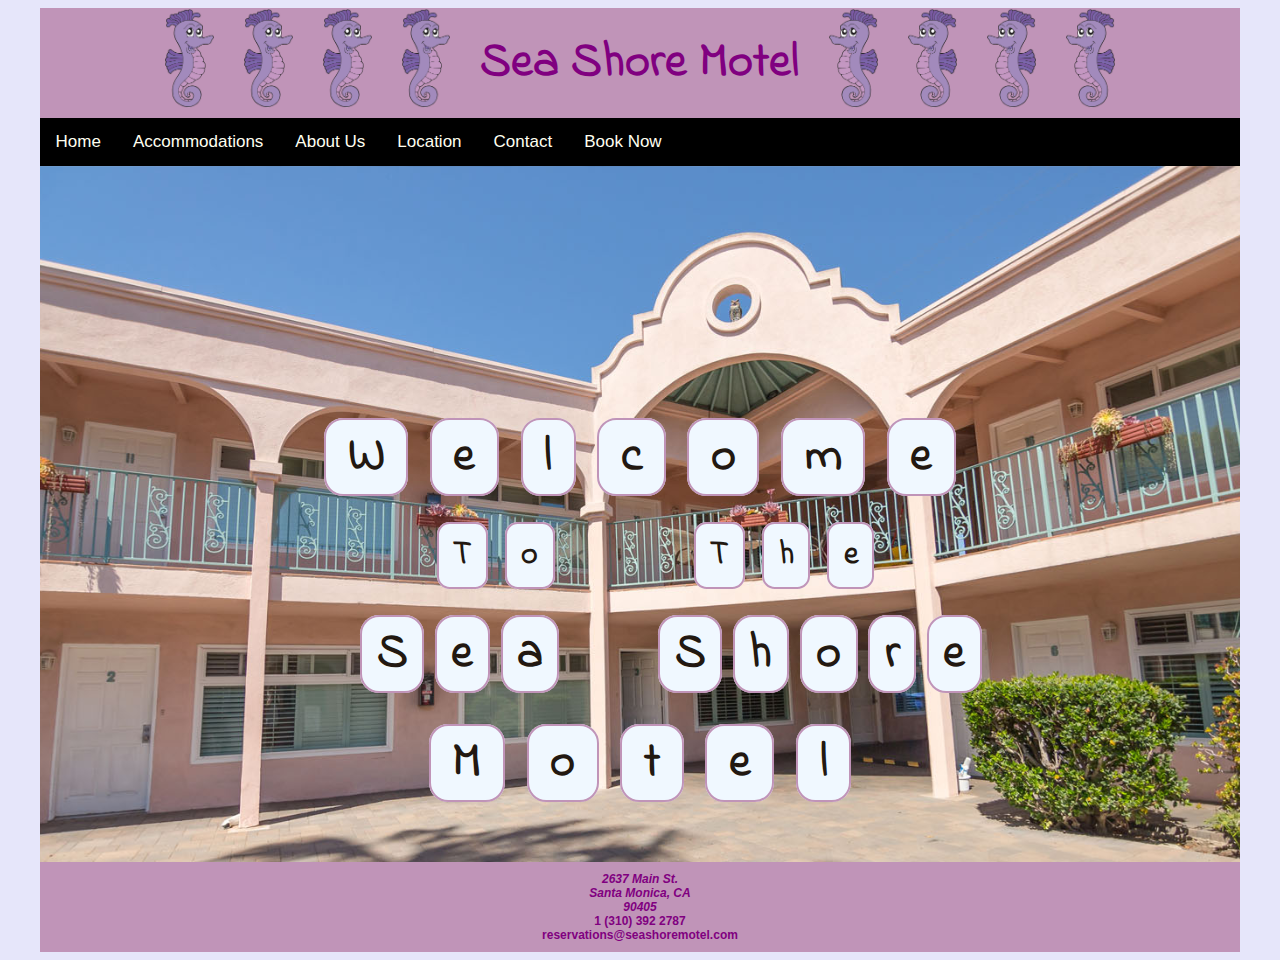
<file: index.html>
<!DOCTYPE html>
<html lang="en">

    <head>
        <title>Sea Shore Motel Home</title>
        <meta charset="UTF-8">
        <link rel="stylesheet" href="style.css">
        <link href="https://fonts.googleapis.com/css?family=Indie+Flower&display=swap" rel="stylesheet">
    </head>
    <body>
        <div id="wrapper">
           <header>
                <div id="header">
                    <div id="outsidel">
                        <img src="seashore_logo_header.png" alt="Sea Shore Motel Logo" class="floatleft">
                        <img src="seashore_logo_header.png" alt="Sea Shore Motel Logo" class="floatleft">
                    </div>
                    <div id="middlel">
                        <img src="seashore_logo_header.png" alt="Sea Shore Motel Logo" class="floatleft">
                        <img src="seashore_logo_header.png" alt="Sea Shore Motel Logo" class="floatleft">
                    </div>
                    <div id="insidel">
                        <img src="seashore_logo_header.png" alt="Sea Shore Motel Logo" class="floatleft">
                        <img src="seashore_logo_header.png" alt="Sea Shore Motel Logo" class="floatleft">
                    </div>
                <h1>Sea Shore Motel</h1>
                    <div id="insider">
                        <img src="seashore_logo_header_2.png" alt="Sea Shore Motel Logo" class="floatright">
                        <img src="seashore_logo_header_2.png" alt="Sea Shore Motel Logo" class="floatright">
                    </div>
                    <div id="middler">
                        <img src="seashore_logo_header_2.png" alt="Sea Shore Motel Logo" class="floatright">
                        <img src="seashore_logo_header_2.png" alt="Sea Shore Motel Logo" class="floatright">
                    </div>
                    <div id="outsider">
                        <img src="seashore_logo_header_2.png" alt="Sea Shore Motel Logo" class="floatright">
                        <img src="seashore_logo_header_2.png" alt="Sea Shore Motel Logo" class="floatright">
                    </div>
                </div>
            </header>
            <nav>
                <ul>
                    <li><a href="index.html">Home</a></li>
                    <li><a href="accommodations.html">Accommodations</a></li>            
                    <li><a href="about_us.html">About Us</a></li>
                    <li><a href="location.html">Location</a></li>
                    <li><a href="contact.html">Contact</a></li>
                    <li><a href="#" onclick="window.open('https://emea.littlehotelier.com/properties/seashoremoteldirect')";>Book Now</a></li>
                </ul>            
            </nav>          
            <main>
                <div id="seashorefront">
                    <div class="welcome"><h2><span>W</span><span>e</span><span>l</span><span>c</span><span>o</span><span>m</span><span>e</span></h2></div>
                    <div class="welcome"><h3><div><span>T</span><span>o</span></div><div><span>T</span><span>h</span><span>e</span></div></h3></div>
                    <div class="welcome"><h2><div><span>S</span><span>e</span><span>a</span></div><div><span>S</span><span>h</span><span>o</span><span>r</span><span>e</span></div></h2></div>
                    <div class="welcome"><h2><span>M</span><span>o</span><span>t</span><span>e</span><span>l</span></h2></div>
                </div>
            </main>
            <footer>
                <address>
                    <a href="https://www.google.com/maps/place/Sea+Shore+Motel/@34.0019021,-118.4851705,17z/data=!3m1!4b1!4m8!3m7!1s0x80c2bad39edf03a1:0x2511f80f8172f65!5m2!4m1!1i2!8m2!3d34.0019021!4d-118.4829818" target="_blank">2637 Main St.<br>Santa Monica, CA<br>90405<br></a>
                </address>
                <a href="tel:3103922787">1 &#40;310&#41; 392 2787</a><br>
                <a href="mailto:reservations@seashoremotel.com">reservations@seashoremotel.com</a>
            </footer>
        </div>
    </body>
</html>
</file>
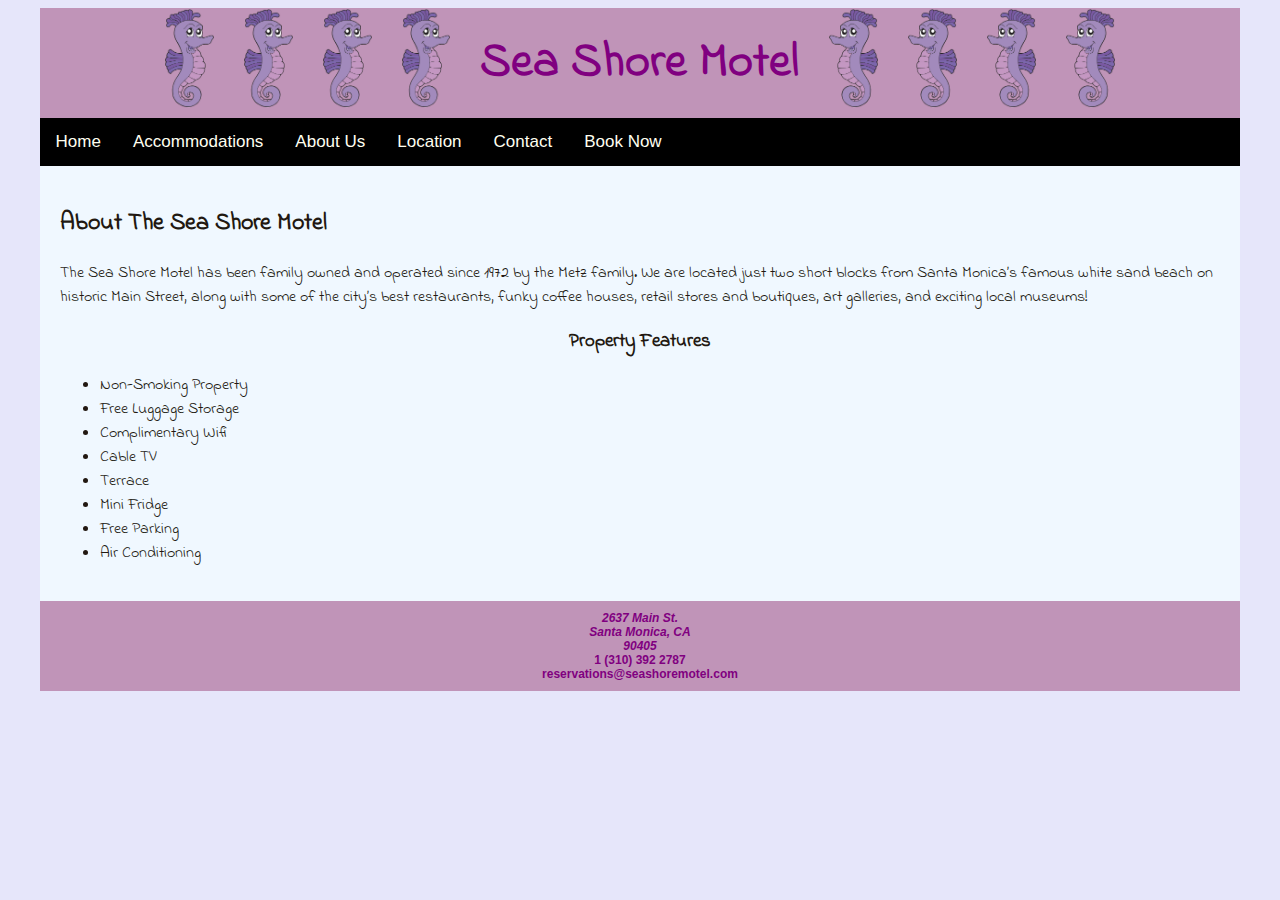
<file: about_us.html>
<!DOCTYPE html>
<html lang="en">

    <head>
        <title>Sea Shore Motel About</title>
        <meta charset="UTF-8">
        <link rel="stylesheet" href="style.css">
        <link href="https://fonts.googleapis.com/css?family=Indie+Flower&display=swap" rel="stylesheet">
    </head>
    <body>
        <div id="wrapper">
           <header>
                <div id="header">
                    <div id="outsidel">
                        <img src="seashore_logo_header.png" alt="Sea Shore Motel Logo" class="floatleft">
                        <img src="seashore_logo_header.png" alt="Sea Shore Motel Logo" class="floatleft">
                    </div>
                    <div id="middlel">
                        <img src="seashore_logo_header.png" alt="Sea Shore Motel Logo" class="floatleft">
                        <img src="seashore_logo_header.png" alt="Sea Shore Motel Logo" class="floatleft">
                    </div>
                    <div id="insidel">
                        <img src="seashore_logo_header.png" alt="Sea Shore Motel Logo" class="floatleft">
                        <img src="seashore_logo_header.png" alt="Sea Shore Motel Logo" class="floatleft">
                    </div>
                <h1>Sea Shore Motel</h1>
                    <div id="insider">
                        <img src="seashore_logo_header_2.png" alt="Sea Shore Motel Logo" class="floatright">
                        <img src="seashore_logo_header_2.png" alt="Sea Shore Motel Logo" class="floatright">
                    </div>
                    <div id="middler">
                        <img src="seashore_logo_header_2.png" alt="Sea Shore Motel Logo" class="floatright">
                        <img src="seashore_logo_header_2.png" alt="Sea Shore Motel Logo" class="floatright">
                    </div>
                    <div id="outsider">
                        <img src="seashore_logo_header_2.png" alt="Sea Shore Motel Logo" class="floatright">
                        <img src="seashore_logo_header_2.png" alt="Sea Shore Motel Logo" class="floatright">
                    </div>
                </div>
            </header>
            <nav>
                <ul>
                    <li><a href="index.html">Home</a></li>
                    <li><a href="accommodations.html">Accommodations</a></li>            
                    <li><a href="about_us.html">About Us</a></li>
                    <li><a href="location.html">Location</a></li>
                    <li><a href="contact.html">Contact</a></li>
                    <li><a href="#" onclick="window.open('https://emea.littlehotelier.com/properties/seashoremoteldirect')";>Book Now</a></li>
                </ul>            
            </nav>          
            <main>
                <div class="mainpadding">
                    <h2>About The Sea Shore Motel</h2>
                    <p>
                        The Sea Shore Motel has been family owned and operated since 1972 by the Metz family. We are located just two short blocks from Santa Monica’s famous white sand beach on historic Main Street, along with some of the city’s best restaurants, funky coffee houses, retail stores and boutiques, art galleries, and exciting local museums! 
                    </p>
                    <h3>Property Features</h3>
                    <ul>
                        <li>Non-Smoking Property</li>
                        <li>Free Luggage Storage</li>
                        <li>Complimentary Wifi</li>
                        <li>Cable TV</li>
                        <li>Terrace</li>
                        <li>Mini Fridge</li>
                        <li>Free Parking</li>
                        <li>Air Conditioning</li>
                    </ul>
                </div>
            </main>
            <footer>
                <address>
                    <a href="https://www.google.com/maps/place/Sea+Shore+Motel/@34.0019021,-118.4851705,17z/data=!3m1!4b1!4m8!3m7!1s0x80c2bad39edf03a1:0x2511f80f8172f65!5m2!4m1!1i2!8m2!3d34.0019021!4d-118.4829818" target="_blank">2637 Main St.<br>Santa Monica, CA<br>90405<br></a>
                </address>
                <a href="tel:3103922787">1 &#40;310&#41; 392 2787</a><br>
                <a href="mailto:reservations@seashoremotel.com">reservations@seashoremotel.com</a>
            </footer>
        </div>
    </body>
</html>
</file>
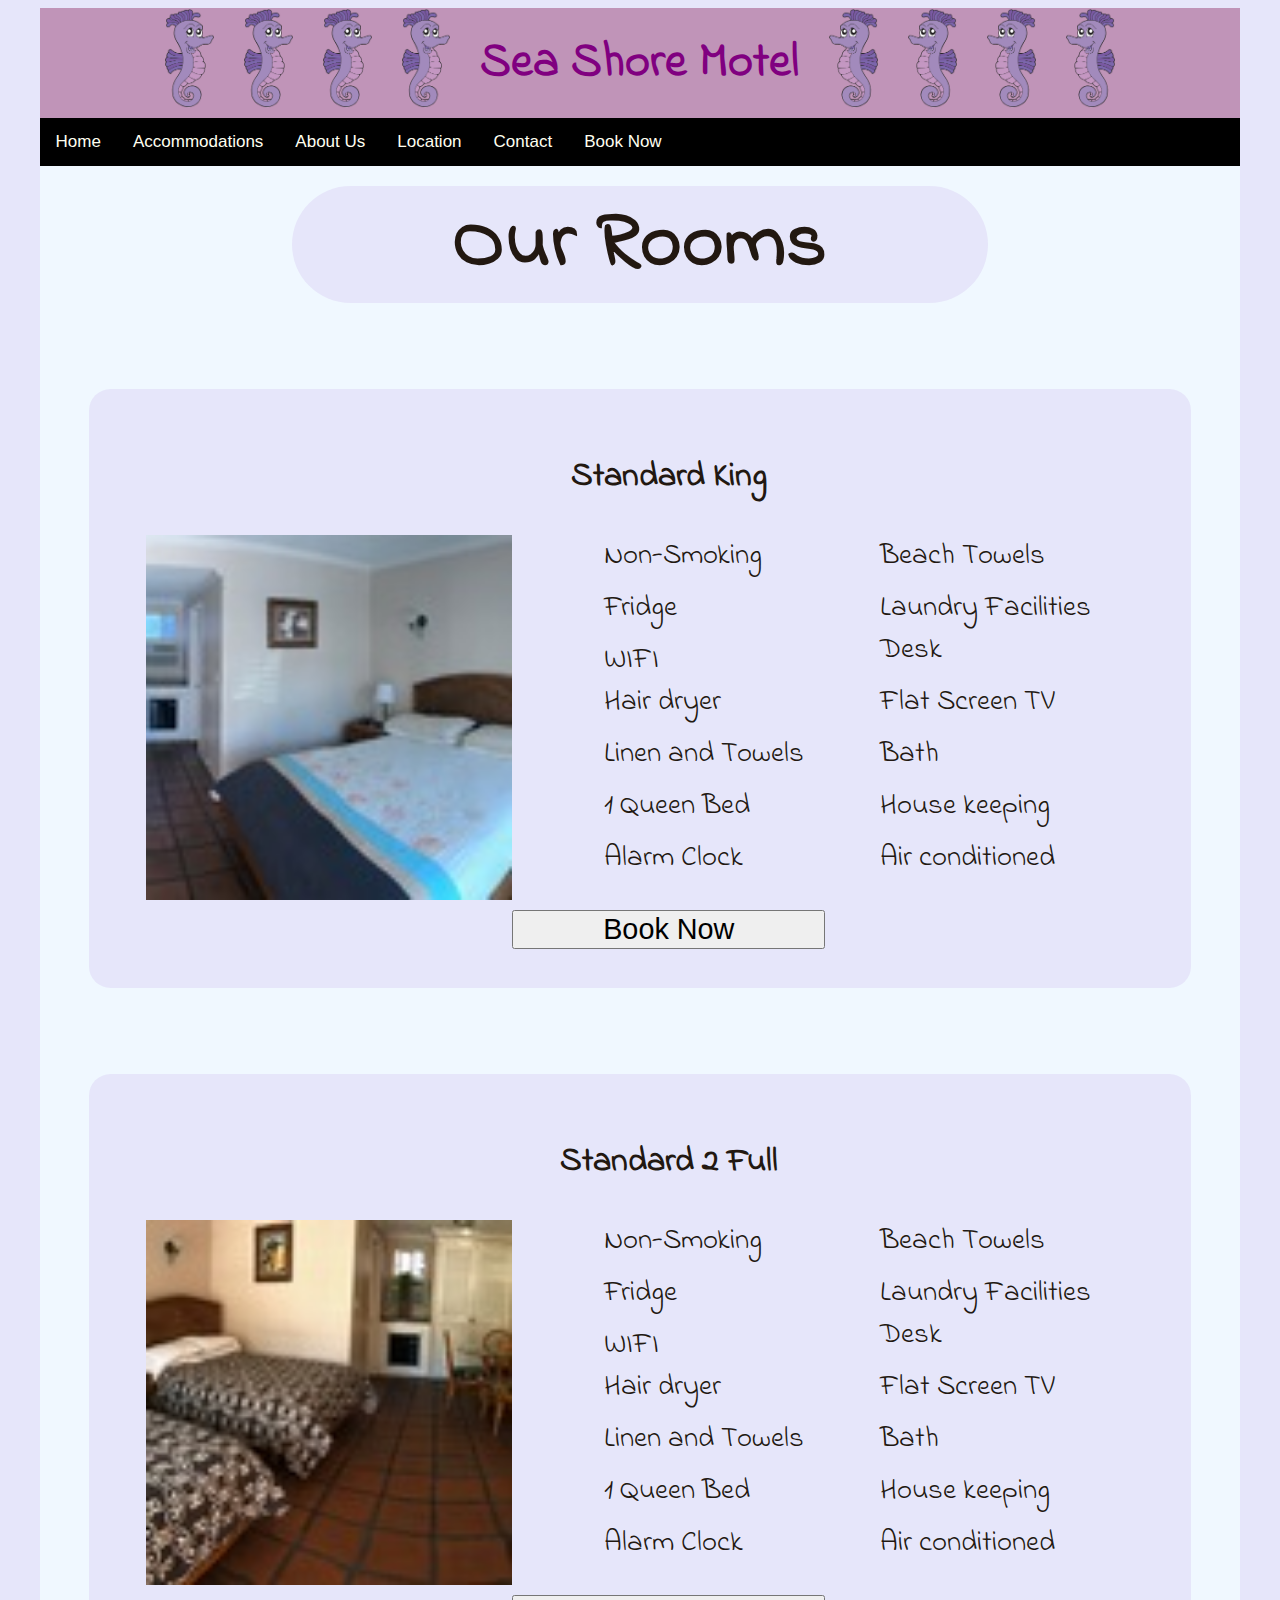
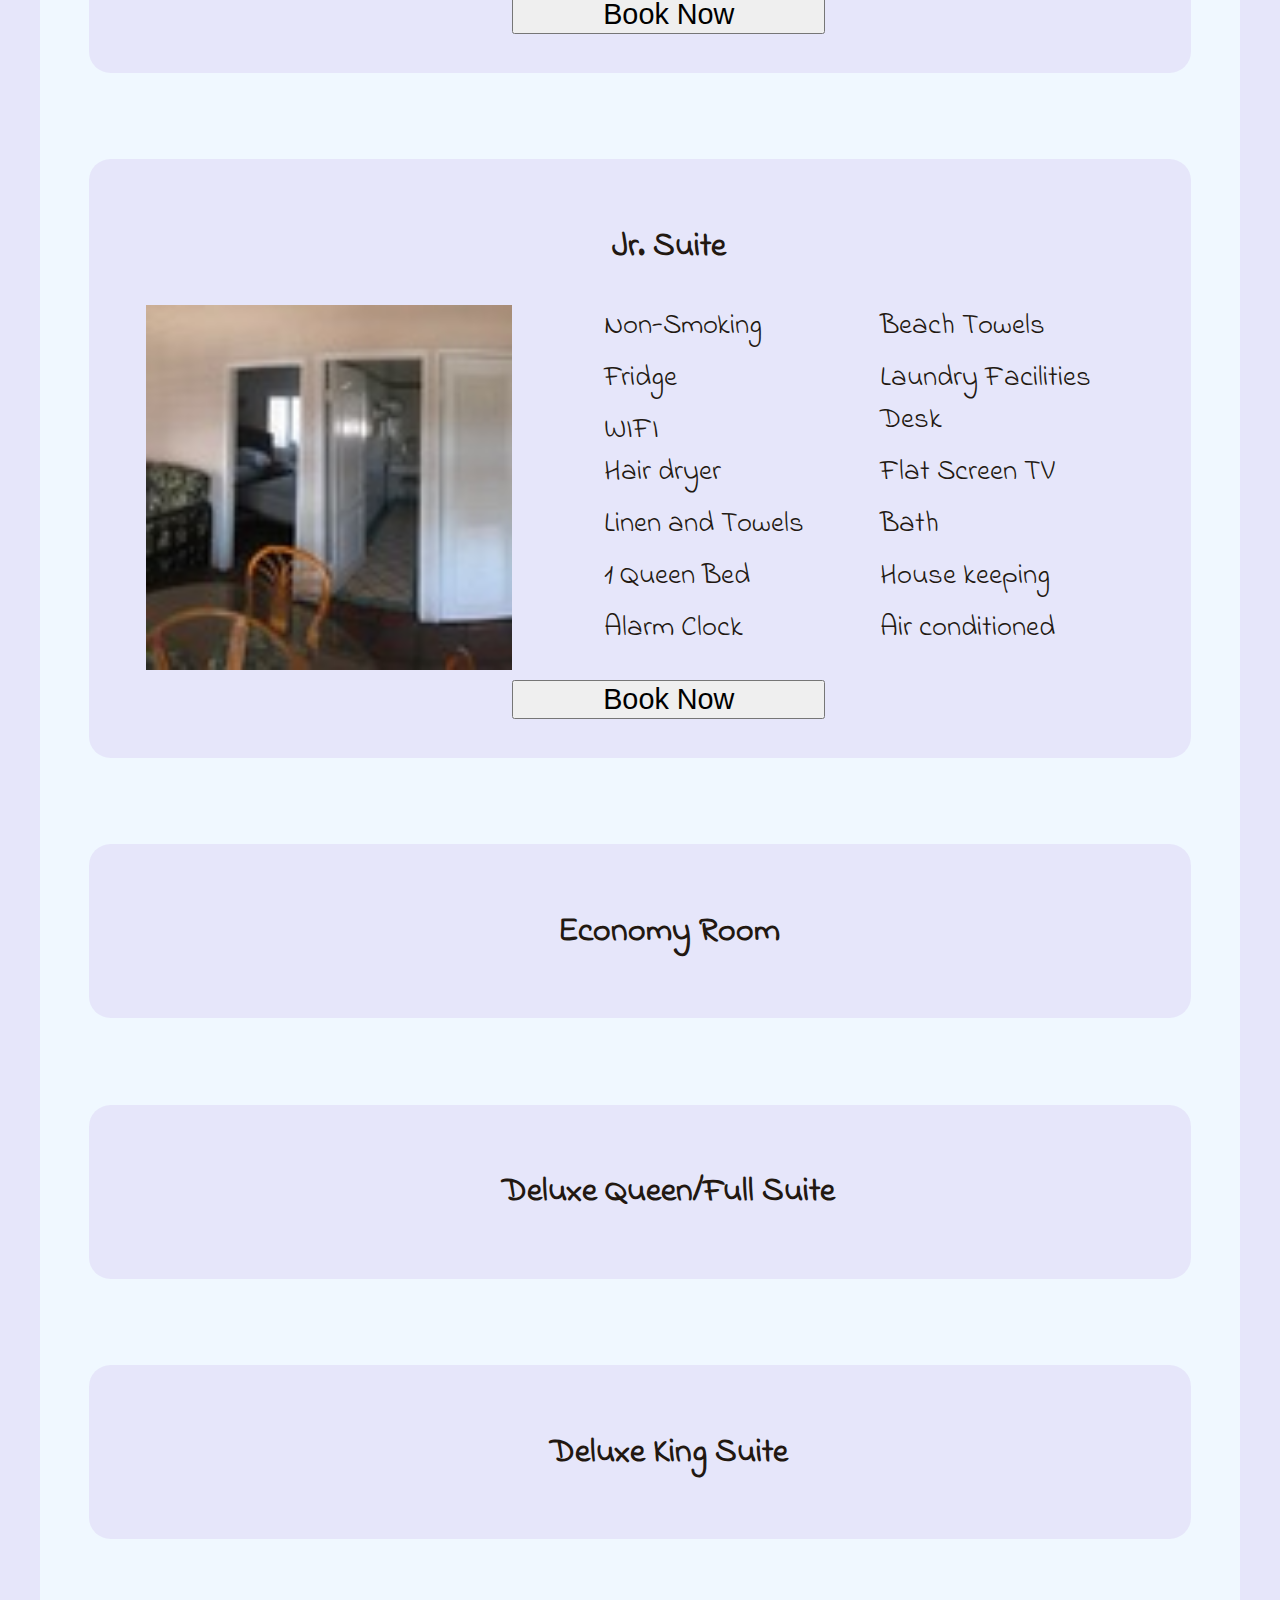
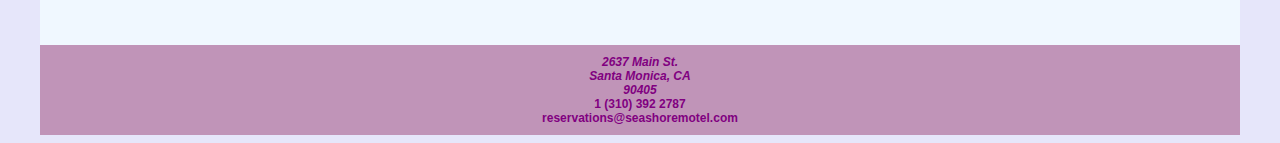
<file: accommodations.html>
<!DOCTYPE html>
<html lang="en">

    <head>
        <title>Sea Shore Motel Accommodations</title>
        <meta charset="UTF-8">
        <link rel="stylesheet" href="style.css">
        <link href="https://fonts.googleapis.com/css?family=Indie+Flower&display=swap" rel="stylesheet">
    </head>
    <body>
        <div id="wrapper">
           <header>
                <div id="header">
                    <div id="outsidel">
                        <img src="seashore_logo_header.png" alt="Sea Shore Motel Logo" class="floatleft">
                        <img src="seashore_logo_header.png" alt="Sea Shore Motel Logo" class="floatleft">
                    </div>
                    <div id="middlel">
                        <img src="seashore_logo_header.png" alt="Sea Shore Motel Logo" class="floatleft">
                        <img src="seashore_logo_header.png" alt="Sea Shore Motel Logo" class="floatleft">
                    </div>
                    <div id="insidel">
                        <img src="seashore_logo_header.png" alt="Sea Shore Motel Logo" class="floatleft">
                        <img src="seashore_logo_header.png" alt="Sea Shore Motel Logo" class="floatleft">
                    </div>
                <h1>Sea Shore Motel</h1>
                    <div id="insider">
                        <img src="seashore_logo_header_2.png" alt="Sea Shore Motel Logo" class="floatright">
                        <img src="seashore_logo_header_2.png" alt="Sea Shore Motel Logo" class="floatright">
                    </div>
                    <div id="middler">
                        <img src="seashore_logo_header_2.png" alt="Sea Shore Motel Logo" class="floatright">
                        <img src="seashore_logo_header_2.png" alt="Sea Shore Motel Logo" class="floatright">
                    </div>
                    <div id="outsider">
                        <img src="seashore_logo_header_2.png" alt="Sea Shore Motel Logo" class="floatright">
                        <img src="seashore_logo_header_2.png" alt="Sea Shore Motel Logo" class="floatright">
                    </div>
                </div>
            </header>
            <nav>
                <ul>
                    <li><a href="index.html">Home</a></li>
                    <li><a href="accommodations.html">Accommodations</a></li>            
                    <li><a href="about_us.html">About Us</a></li>
                    <li><a href="location.html">Location</a></li>
                    <li><a href="contact.html">Contact</a></li>
                    <li><a href="#" onclick="window.open('https://emea.littlehotelier.com/properties/seashoremoteldirect')";>Book Now</a></li>
                </ul>            
            </nav>          
            <main>
                <div class="mainpadding">
                    <h2 class="biggerh2">Our Rooms</h2>
                    <article>
                        <h3>Standard King</h3>
                        <a href="king.jpg"><img src="king-thumb.jpg" alt="standard king room"></a>
                        <ul>
                            <li>Non-Smoking</li><li>Fridge</li>WIFI<li>Hair dryer</li><li>Linen and Towels</li><li>1 Queen Bed</li><li>Alarm Clock<li></li>Beach Towels<li></li>Laundry Facilities<li>Desk</li><li>Flat Screen TV</li><li>Bath</li><li>House keeping</li><li>Air conditioned</li>
                        </ul>
                        <button href="#" onclick="window.open('https://emea.littlehotelier.com/properties/seashoremoteldirect')";>Book Now</button>
                    </article>
                    <article>
                        <h3>Standard 2 Full</h3>
                        <a href="2full.html"><img src="2full-thumb.jpg" alt="standard 2 Full beds"></a>
                        <ul>
                            <li>Non-Smoking</li><li>Fridge</li>WIFI<li>Hair dryer</li><li>Linen and Towels</li><li>1 Queen Bed</li><li>Alarm Clock<li></li>Beach Towels<li></li>Laundry Facilities<li>Desk</li><li>Flat Screen TV</li><li>Bath</li><li>House keeping</li><li>Air conditioned</li>
                        </ul>
                        <button href="#" onclick="window.open('https://emea.littlehotelier.com/properties/seashoremoteldirect')";>Book Now</button>
                    </article>
                    <article>
                        <h3>Jr. Suite</h3>
                        <a href="jr-suite.jpg"><img src="jr-suite-thumb.jpg" alt="Jr Suite"></a> 
                        <ul>
                            <li>Non-Smoking</li><li>Fridge</li>WIFI<li>Hair dryer</li><li>Linen and Towels</li><li>1 Queen Bed</li><li>Alarm Clock<li></li>Beach Towels<li></li>Laundry Facilities<li>Desk</li><li>Flat Screen TV</li><li>Bath</li><li>House keeping</li><li>Air conditioned</li>
                        </ul>
                        <button href="#" onclick="window.open('https://emea.littlehotelier.com/properties/seashoremoteldirect')";>Book Now</button>
                    </article>
                    <article>
                        <h3>Economy Room</h3>
                        
                    </article>
                    <article>
                        <h3>Deluxe Queen/Full Suite</h3>
                    </article>
                    <article>
                        <h3>Deluxe King Suite</h3>
                    </article>
                </div>
            </main>
            <footer>
                <address>
                    <a href="https://www.google.com/maps/place/Sea+Shore+Motel/@34.0019021,-118.4851705,17z/data=!3m1!4b1!4m8!3m7!1s0x80c2bad39edf03a1:0x2511f80f8172f65!5m2!4m1!1i2!8m2!3d34.0019021!4d-118.4829818" target="_blank">2637 Main St.<br>Santa Monica, CA<br>90405<br></a>
                </address>
                <a href="tel:3103922787">1 &#40;310&#41; 392 2787</a><br>
                <a href="mailto:reservations@seashoremotel.com">reservations@seashoremotel.com</a>
            </footer>
        </div>
    </body>
</html>
</file>
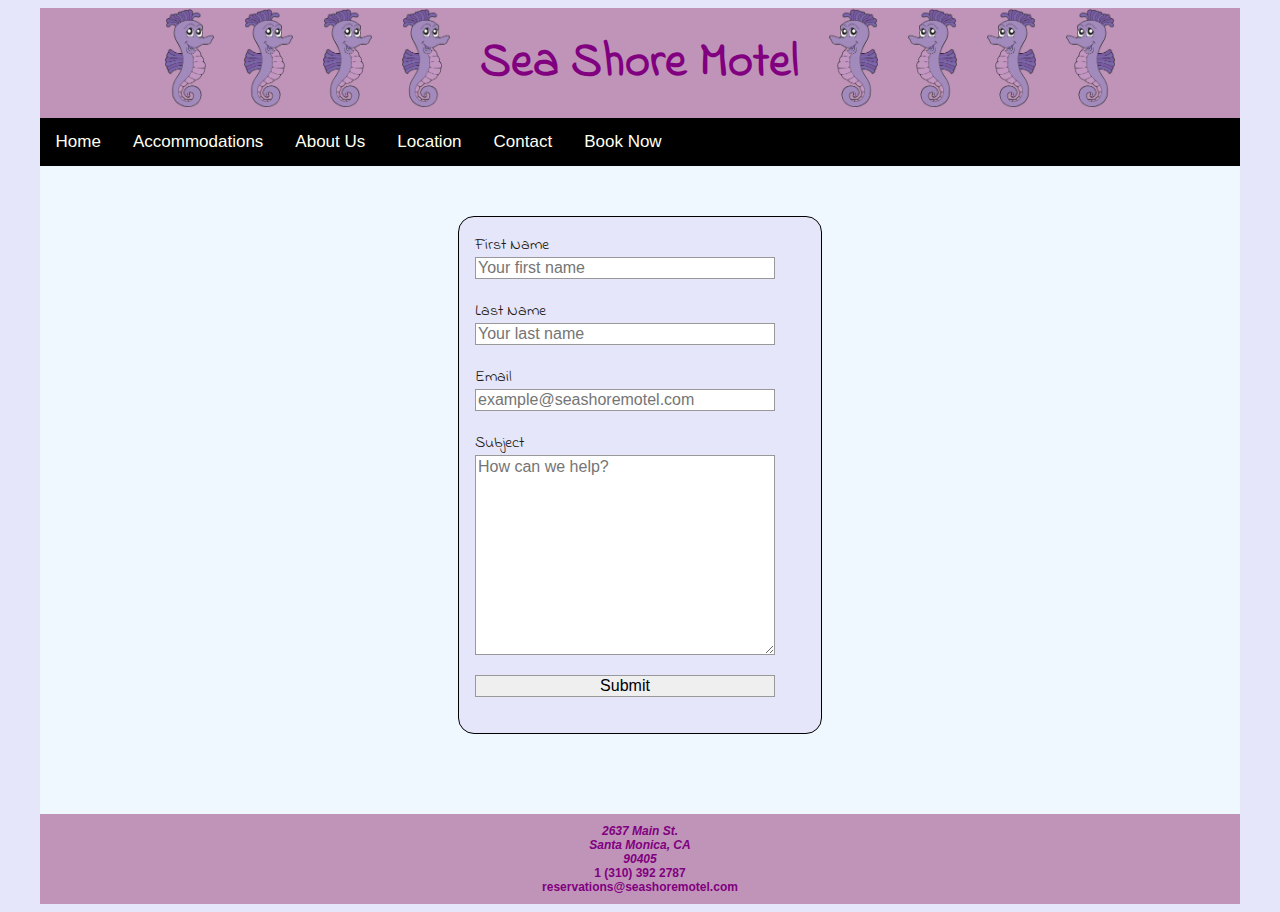
<file: contact.html>
<!DOCTYPE html>
<html lang="en">

    <head>
        <title>Sea Shore Motel Contact Us</title>
        <meta charset="UTF-8">
        <link rel="stylesheet" href="style.css">
        <link href="https://fonts.googleapis.com/css?family=Indie+Flower&display=swap" rel="stylesheet">
    </head>
    <body>
            <div id="wrapper">
           <header>
                <div id="header">
                    <div id="outsidel">
                        <img src="seashore_logo_header.png" alt="Sea Shore Motel Logo" class="floatleft">
                        <img src="seashore_logo_header.png" alt="Sea Shore Motel Logo" class="floatleft">
                    </div>
                    <div id="middlel">
                        <img src="seashore_logo_header.png" alt="Sea Shore Motel Logo" class="floatleft">
                        <img src="seashore_logo_header.png" alt="Sea Shore Motel Logo" class="floatleft">
                    </div>
                    <div id="insidel">
                        <img src="seashore_logo_header.png" alt="Sea Shore Motel Logo" class="floatleft">
                        <img src="seashore_logo_header.png" alt="Sea Shore Motel Logo" class="floatleft">
                    </div>
                <h1>Sea Shore Motel</h1>
                    <div id="insider">
                        <img src="seashore_logo_header_2.png" alt="Sea Shore Motel Logo" class="floatright">
                        <img src="seashore_logo_header_2.png" alt="Sea Shore Motel Logo" class="floatright">
                    </div>
                    <div id="middler">
                        <img src="seashore_logo_header_2.png" alt="Sea Shore Motel Logo" class="floatright">
                        <img src="seashore_logo_header_2.png" alt="Sea Shore Motel Logo" class="floatright">
                    </div>
                    <div id="outsider">
                        <img src="seashore_logo_header_2.png" alt="Sea Shore Motel Logo" class="floatright">
                        <img src="seashore_logo_header_2.png" alt="Sea Shore Motel Logo" class="floatright">
                    </div>
                </div>
            </header>
            <nav>
                <ul>
                    <li><a href="index.html">Home</a></li>
                    <li><a href="accommodations.html">Accommodations</a></li>            
                    <li><a href="about_us.html">About Us</a></li>
                    <li><a href="location.html">Location</a></li>
                    <li><a href="contact.html">Contact</a></li>
                    <li><a href="#" onclick="window.open('https://emea.littlehotelier.com/properties/seashoremoteldirect')";>Book Now</a></li>
                </ul>            
            </nav>  
            <main>
                <div class="container">
                    <form action="/action_page.php">
                        <label for="fname">First Name</label>
                        <input type="text" id="fname" name="firstname" placeholder="Your first name">
               
                        <label for="lname">Last Name</label>
                        <input type="text" id="lname" name="lastname" placeholder="Your last name">

                        <label for="email">Email</label>
                        <input type="email" id="email" name="address" placeholder="example@seashoremotel.com">

                        <label for="subject">Subject</label>
                        <textarea id="subject" name="subject" placeholder="How can we help?" style="height:200px"></textarea>
               
                        <input type="submit" value="Submit">
                    </form>
                </div>
            </main>
            <footer>
                <address>
                    <a href="https://www.google.com/maps/place/Sea+Shore+Motel/@34.0019021,-118.4851705,17z/data=!3m1!4b1!4m8!3m7!1s0x80c2bad39edf03a1:0x2511f80f8172f65!5m2!4m1!1i2!8m2!3d34.0019021!4d-118.4829818" target="_blank">2637 Main St.<br>Santa Monica, CA<br>90405<br></a>
                </address>
                <a href="tel:3103922787">1 &#40;310&#41; 392 2787</a><br>
                <a href="mailto:reservations@seashoremotel.com">reservations@seashoremotel.com</a>
            </footer>
        </div>
    </body>
</html>
</file>
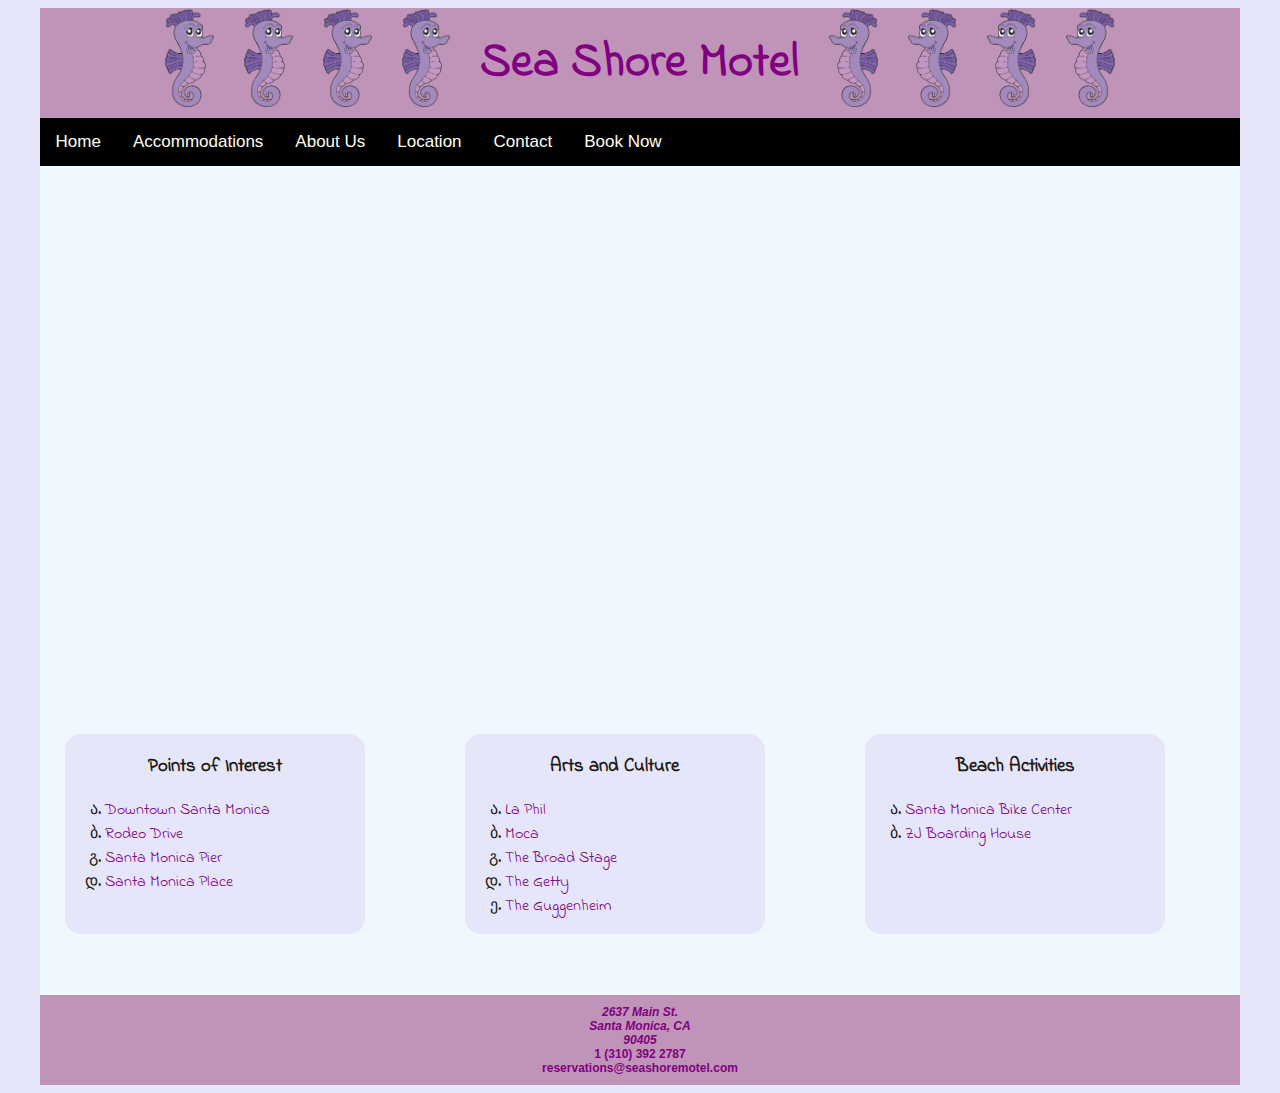
<file: location.html>
<!DOCTYPE html>
<html lang="en">

    <head>
        <title>Sea Shore Motel Location</title>
        <meta charset="UTF-8">
        <link rel="stylesheet" href="style.css">
        <link href="https://fonts.googleapis.com/css?family=Indie+Flower&display=swap" rel="stylesheet">
    </head>
    <body>
        <div id="wrapper">
           <header>
                <div id="header">
                    <div id="outsidel">
                        <img src="seashore_logo_header.png" alt="Sea Shore Motel Logo" class="floatleft">
                        <img src="seashore_logo_header.png" alt="Sea Shore Motel Logo" class="floatleft">
                    </div>
                    <div id="middlel">
                        <img src="seashore_logo_header.png" alt="Sea Shore Motel Logo" class="floatleft">
                        <img src="seashore_logo_header.png" alt="Sea Shore Motel Logo" class="floatleft">
                    </div>
                    <div id="insidel">
                        <img src="seashore_logo_header.png" alt="Sea Shore Motel Logo" class="floatleft">
                        <img src="seashore_logo_header.png" alt="Sea Shore Motel Logo" class="floatleft">
                    </div>
                <h1>Sea Shore Motel</h1>
                    <div id="insider">
                        <img src="seashore_logo_header_2.png" alt="Sea Shore Motel Logo" class="floatright">
                        <img src="seashore_logo_header_2.png" alt="Sea Shore Motel Logo" class="floatright">
                    </div>
                    <div id="middler">
                        <img src="seashore_logo_header_2.png" alt="Sea Shore Motel Logo" class="floatright">
                        <img src="seashore_logo_header_2.png" alt="Sea Shore Motel Logo" class="floatright">
                    </div>
                    <div id="outsider">
                        <img src="seashore_logo_header_2.png" alt="Sea Shore Motel Logo" class="floatright">
                        <img src="seashore_logo_header_2.png" alt="Sea Shore Motel Logo" class="floatright">
                    </div>
                </div>
            </header>
            <nav>
                <ul>
                    <li><a href="index.html">Home</a></li>
                    <li><a href="accommodations.html">Accommodations</a></li>            
                    <li><a href="about_us.html">About Us</a></li>
                    <li><a href="location.html">Location</a></li>
                    <li><a href="contact.html">Contact</a></li>
                    <li><a href="#" onclick="window.open('https://emea.littlehotelier.com/properties/seashoremoteldirect')";>Book Now</a></li>
                </ul>            
            </nav>          
            <main>
                    <iframe style="border: 0;" src="https://www.google.com/maps/embed?pb=!1m18!1m12!1m3!1d3307.6350382824326!2d-118.48517218462453!3d34.00190692782822!2m3!1f0!2f0!3f0!3m2!1i1024!2i768!4f13.1!3m3!1m2!1s0x80c2bad399198609%3A0xb122774c222a84cd!2s2637+Main+St%2C+Santa+Monica%2C+CA+90405!5e0!3m2!1sen!2sus!4v1500390172908" width="100%" height="500" frameborder="0" allowfullscreen="allowfullscreen"></iframe>
                    <section>
                        <article>
                            <h3>Points of Interest</h3>
                            <ul>
                                <li><a href="http://www.downtownsm.com/" target="_blank">Downtown Santa Monica</a></li>
                                <li><a href="http://rodeodrive-bh.com/">Rodeo Drive</a></li>
                                <li><a href="http://www.pacpark.com/">Santa Monica Pier</a></li>
                                <li><a href="http://www.santamonicaplace.com/About" target="_blank">Santa Monica Place</a></li>
                            </ul>
                        </article>
                        <article>
                            <h3>Arts and Culture</h3>
                            <ul>
                                <li><a href="https://www.laphil.com/philpedia/about-walt-disney-concert-hall" target="_blank">La Phil</a></li>
                                <li><a href="https://www.moca.org/" target="_blank">Moca</a></li>
                                <li><a href="http://www.thebroadstage.org/" target="_blank">The Broad Stage</a></li>
                                <li><a href="http://www.getty.edu/" target="_blank">The Getty</a></li>
                                <li><a href="https://www.guggenheim.org/" target="_blank">The Guggenheim</a></li>
                            </ul>
                        </article>
                        <article>
                            <h3>Beach Activities</h3>
                            <ul class="xoxo blogroll">
                                <li><a href="http://smbikecenter.com/" target="_blank">Santa Monica Bike Center</a></li>
                                <li><a href="http://www.zjboardinghouse.com/index.php/rentals/zj-boarding-house-surf-rental-rates/" target="_blank">ZJ Boarding House</a></li>
                            </ul>
                        </article>
                </section>
            </main>
            <footer>
                <address>
                    <a href="https://www.google.com/maps/place/Sea+Shore+Motel/@34.0019021,-118.4851705,17z/data=!3m1!4b1!4m8!3m7!1s0x80c2bad39edf03a1:0x2511f80f8172f65!5m2!4m1!1i2!8m2!3d34.0019021!4d-118.4829818" target="_blank">2637 Main St.<br>Santa Monica, CA<br>90405<br></a>
                </address>
                <a href="tel:3103922787">1 &#40;310&#41; 392 2787</a><br>
                <a href="mailto:reservations@seashoremotel.com">reservations@seashoremotel.com</a>
            </footer>
        </div>
    </body>
</html>
</file>
<file: style.css>
/* Sea Shore Motel style.css */


/* Header */
header {
    background-color: #c094b8;
    width: 100%;
    height: 110px;
    margin-top: 0;
    padding-bottom: 0;
    color: purple;
    display: inline-flex; 
    overflow-x: hidden;
    white-space: nowrap; 
    overflow-y: hidden;
}
#header  {
    margin: 0 auto 0 auto;
}
h1  {
    font-size: 3em;
    font-weight: bold;
    float: center;
    padding: 20px 0 0 0;
    margin: 0 0 0 0;
    display: inline; 
}
header div {
    display: inline-flex;
    padding: 0 0 0 0;
    margin: 0 0 0 0;
}
.floatleft  {
    float: left;
    height: 100px;
    padding-right: 30px;
    padding-bottom: 0;
}
.floatright {
    float: right;
    height: 100px;
    padding-left: 30px;
    padding-bottom: 0;
} 


/* nav */
nav {
    width: 100%;
    padding: 0;
    font-family: sans-serif;
    background-color: black;
}
nav ul  {
    list-style-type: none;
    margin: 0 auto 0 auto;
    padding: 0;
}
nav li a {
    float: left;
    display: inline-block;
    color: ivory;
    text-align: center;
    padding: 14px 16px;
    text-decoration: none;
    font-size: 17px;
    border-radius: .3em;
}
nav ul:after { 
    content: " ";
    display: block;
    height: 0;
    clear: both;
    overflow-y: hidden;
}
nav li a:hover {
  background-color: #c094b8;
  color: white;
}
nav li a:focus {
  background-color: #c094b8;
  color: white;
}
nav li a:active {
  background-color: #4CAF50;
  color: limegreen;
}


/* Main */
main {
    padding: 0;
    display: block;
    margin-bottom: 0;
    background-color: aliceblue;
    width: 100%;
}
.mainpadding {
    padding: 20px;
}
body { 
    background-color: lavender;
    color: #221811;
    font-family: 'Indie Flower', cursive;
}
#wrapper    { 
    width: 95%;
    margin-right: auto;
    margin-left: auto;
    min-width: 400px;
    max-width: 1280px;
}


/*index*/
.welcome {
    width: 60%;
    margin: 0 20%;
    text-align: center;
    padding: 0;
}
#seashorefront h2 {
    font-size: 3em;
    width: 100%;
}
#seashorefront h3 { 
    font-size: 2em;
    width: 100%;
}
span {
    border: 2px solid #c094b8;
    border-radius: .4em
}
span:hover {
    background-color: purple;
    border-bottom-color: aquamarine;
    border-top-color: greenyellow;
    border-left-color: orange;
    border-right-color: cornflowerblue;
    border-style: double;
    border-width: 5px;
}
span:focus {
    background-color: purple;
}
h2 span {
    background-color: aliceblue;
    padding: 2px 3%;
}
h2 span + span {
    margin-left: 5%;
}
h3 span {
    background-color: aliceblue;
    padding: 8px 5%;
}
h3 span + span {
    margin-left: 6%;
}
h3 div {
    padding: 0;
    margin: 0;
    width: 40%;
    display: inline-block;
}
h2 div {
    padding: 0;
    margin: 0;
    width: 50%;
    display: inline-block;
}
h2 div span {
    padding: 2px 4%;
}
h2 span + span {
    margin-left: 3%;
}

/* Accomodations*/
.biggerh2 {
    background-color: lavender;
    width: 60%;
    border-radius: .75em;
    text-align: center;
}
.mainpadding article {
    background-color: lavender;
    margin: 3em;
    border-radius: .75em;
    padding: 1em 0 1em 2em;
    font-size: 1.8em;
    display: block;
    width: 90%;
    margin: 3em auto;
    clear: both;
}
.mainpadding article li {
    margin-bottom: 10px;
}
.mainpadding article ul{
    list-style-type: none;
}
.mainpadding article ul:after { 
    content: " ";
    display: block;
    height: 0;
    clear: both;
    overflow-y: hidden;
}

/* Contact */
form    {
    margin: 25px auto 30px auto; /*trbl*/
    width: 330px;
    border: 1px solid black;
    padding: 1em;
    background-color: lavender;
    border-radius: 1em;
    display: block;
}         
label {
    display: block;
    width: 200px;
    text-align: left;
    margin-right: 2px;
}  
input, textarea {
    font: 1em sans-serif;
    width: 300px;
    box-sizing: border-box;
    border: 1px solid #999;
    margin-bottom: 20px;
}
input:focus, textarea:focus {
    border-color: limegreen;
    background-color: lightgreen;
}
textarea {
    vertical-align: top;
    height: 5em;
}
.container {
    padding-bottom: 50px;
    padding-top: 25px;
}
h3 {
    text-align: center;
}

/* Footer */
footer { 
    font-family: sans-serif;
    background-color: #c094b8;
    font-size: .75em;
    text-align: center;
    width: 100%;
    padding: 10px 0;
    color: purple;
    text-decoration: none;
    font-weight: bolder;
}
footer a {
    text-decoration: none;
    color: purple
}
footer a:hover {
  background-color: purple;
  color: white;
}
footer a:focus {
  background-color: purple;
  color: white;
}
footer a:active {
  background-color: white;
  color: purple;
}

section article {
    border-radius: 1em;
}
section article ul {
    list-style-type: georgian;
}
section article a {
    text-decoration: none;
    color: purple;
}
section article a:hover {
    text-decoration: underline;
    color: #c094b8;
}
section article a:focus {
    text-decoration: underline;
    color: #c094b8;
}
section article a:active {
    text-decoration: line-through;
    color: greenyellow;
}
/* responsive design*/
@media only screen and (max-width: 1440px){
    #outsidel {
        display: none;
    }
     #outsider {
        display: none;
    }
}
@media only screen and (max-width: 1050px){
    #middlel {
        display: none;
    }
    #middler {
        display: none;
    }
}
@media only screen and (max-width: 790px){
    #wrapper {
        background-color: purple;
    }
    
    header {
        height: 75px;
    }
    h1 {
        font-size: 2.8em;
        padding-top: 12px;
    }    
    #insidel {
        display: none;
    }
    #insider {
        display: none;
    }
    
    nav { 
        float: none; 
        padding-top: 0;
        font-size: 1.3em;
        display: block;
    }
    nav a {
        padding: 1em;
        display: block;
        overflow: hidden;
        margin-left: 5px;
        border-radius: .5em;
        width: 93%;
    }
    nav ul {
        display: block;
        padding: 0;
        margin: 0 auto 0 auto;
        background-color: black;
    }
    
    #seashorefront {
        background-color: purple;
        width: 100%;
        padding-bottom: 50px;
        padding-top: 60px;
    }
    
    article img {
        width: 90%;
        margin: 10px 2.5%;
    }
    button {
        margin: 10px 32.5%;
        width: 35%;
        font-size: 1.1em
    }
    .mainpadding article ul {
        width: 90%;
        margin: 0;
        text-align: center;
    }
    .mainpadding article li {
        margin-bottom: 15px;
        clear: both;
        display: block;
    }
    .biggerh2 {
        font-size: 3em;
        margin: 0 20% 10px 20%;
    }
        section article {
        background-color: lavender;
        margin: 5% 6.25% 5% auto;
        width: 90%;
    }
    section {
        display: block;
        column-count: 1;
        width: 100%;
    }
}
@media only screen and (min-width: 791px){
    article img {
        width: 35%;
        float: left;
        margin: 0 5% auto auto;
    }
    .mainpadding article ul {
        list-style-type: none;
        column-count: 2;
        width: 50%;
        margin: 0 2.5% 0 0;    
    }
    button {
        margin: 10px 35%;
        width: 30%;
        font-size: 1em
    }
    #seashorefront {
        background-image: url('motel_front_1.jpg');
        background-size: cover;
        background-position: center;
        width: 100%;
        margin: 0;
        padding: 18% 0 2% 0;
    }
    .biggerh2 {
        font-size: 5em;
        margin: 0 20% 20px 20%;
    }
    section article {
        background-color: lavender;
        margin: 5% 6.25% 5% auto;
        width: 25%;
    }
    section {
        display: inline-flex;
        column-count: 3;
        width: 100%;
    }
}
</file>
